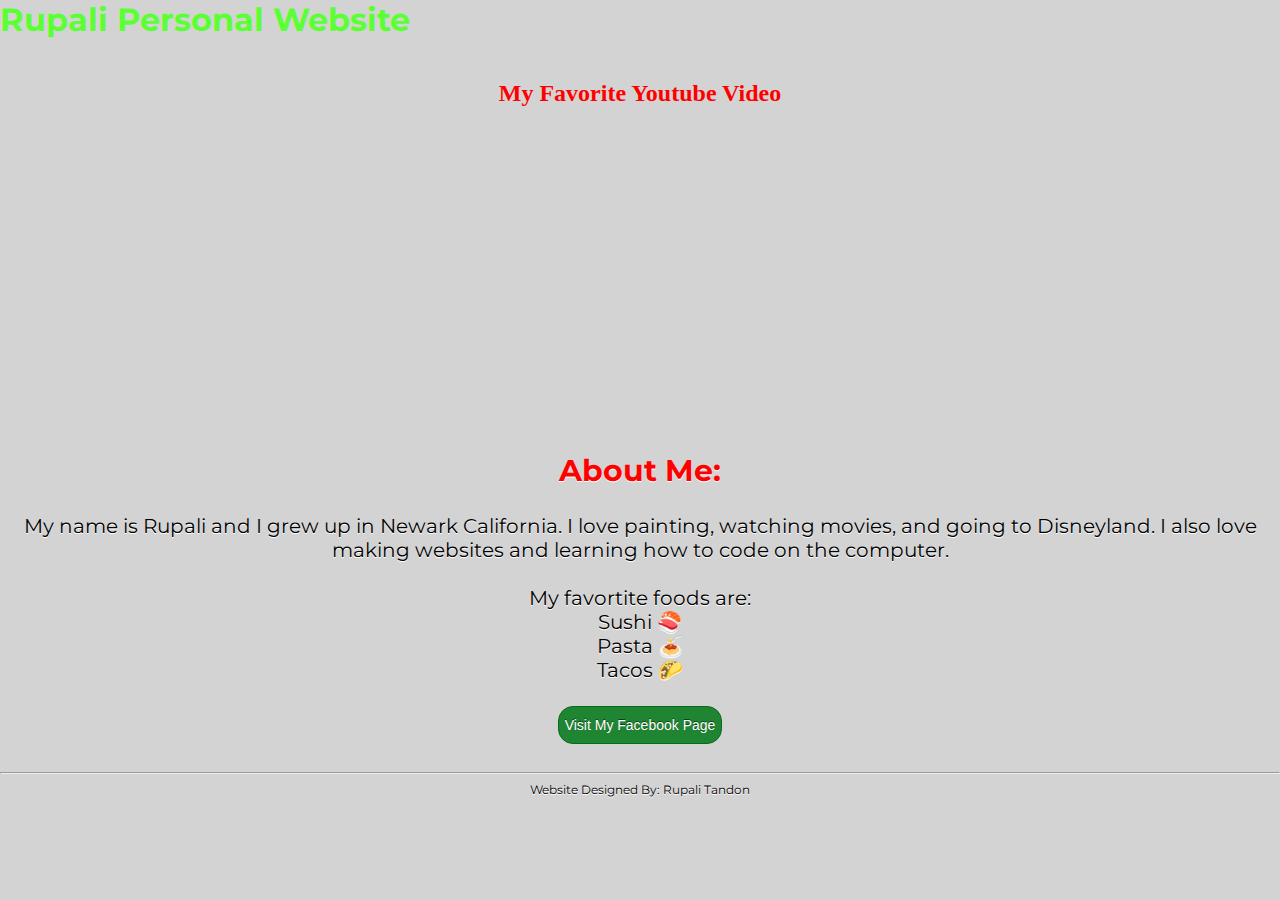
<file: Lab 2/index.html>
<html>
    <meta charset="UTF-8">
    <head>
        <!-- Rupali Tandon 861263759, rtand002@ucr.edu -->
        <link rel="stylesheet" type="text/css" href="style.css">
        <title>T-Shirt Store</title>
    </head>
    <body>
    <!-- Top Bar Class-->
    <div class"Top-Bar" id="topbar">
    <h1>Rupali Personal Website</h1>
    </div>
    <!--Main Class-->
    <div class="Main">
        <!--TextBox 1 Class-->
        <div class="text box">
            
            <h2> My Favorite Youtube Video</h2>
            <iframe width="500" height="300" src="https://www.youtube.com/embed/lzkKzZmRZk8"
            frameborder="0" allow="autoplay; encrypted-media"
            allowfullscreen></iframe>
        </div>
        <!--Text Box 2 Class-->
        <div class="Text-box">
            <!-- Info inside Text Box 2 div-->
            <h2>About Me:</h2>
            My name is Rupali and I grew up in Newark California. 
            I love painting, watching movies, and going to Disneyland. 
            I also love making websites and learning how to code on the computer. <br><br>
            My favortite foods are:<br> 
            Sushi 🍣 <br>
            Pasta 🍝 <br>
            Tacos 🌮 <br><br>
            <form action="//facebook.com/rupali.tandon.7" method="get">
                <input type="submit" value="Visit My Facebook Page" class="button">
            </form>
        </div>
    </div>
    <!--Footer Class-->
    <hr>
    <div class="footer-text" align="center">
        Website Designed By: Rupali Tandon
    </div>
    <body>
</html>
</file>
<file: Lab 2/style.css>
@import url(//fonts.googleapis.com/css?family=Montserrat);
.Top-bar {
    width: 100%;
    text-align: center;
    white-space: nowrap;
    overflow: hidden;
    padding: 2px;
    height: 75px;
    background-color: red;
}
h1 {
    color: #5CFF33;
    font-family:"Montserrat", Arial;
}
body{ 
    background-color: lightgrey;
    margin:0;
    padding:0;
}
.Main{
    width: 100%;
    text-align: center;
    overflow: auto;
}
.Text-box {
    font-size: 20px;
    text-shadow: 0 1px 0 #FFF;
    font-family: "Montserrat", Arial;
}
.Text-Box-2{
    font-size: 20px;
    margin-left: 50px;
    margin-right: 50px;
    text-shadow: 0 1px 0#FFF;
    font-family: "Montserrat", Arial;
}
.footer-text{
    text-shadow: 0 1px 0 #FFF;
    font-family: "Montserrat", Arial;
    font-size:.75em;
}
h2{
    color: red;
}
.button{
    height: 38px;
    background: #1F8532;
    border: 1px solid #066a19;
    font-size: 14px;
    color: #ffffff;
    cursor: pointer;
    text-shadow: 0 -1px 0 rgba(0,0,0,0.5);
    -webkit-border-radius: 15px;
    -moz-border-radius: 15px;
    border-radius: 15px;
}
</file>
